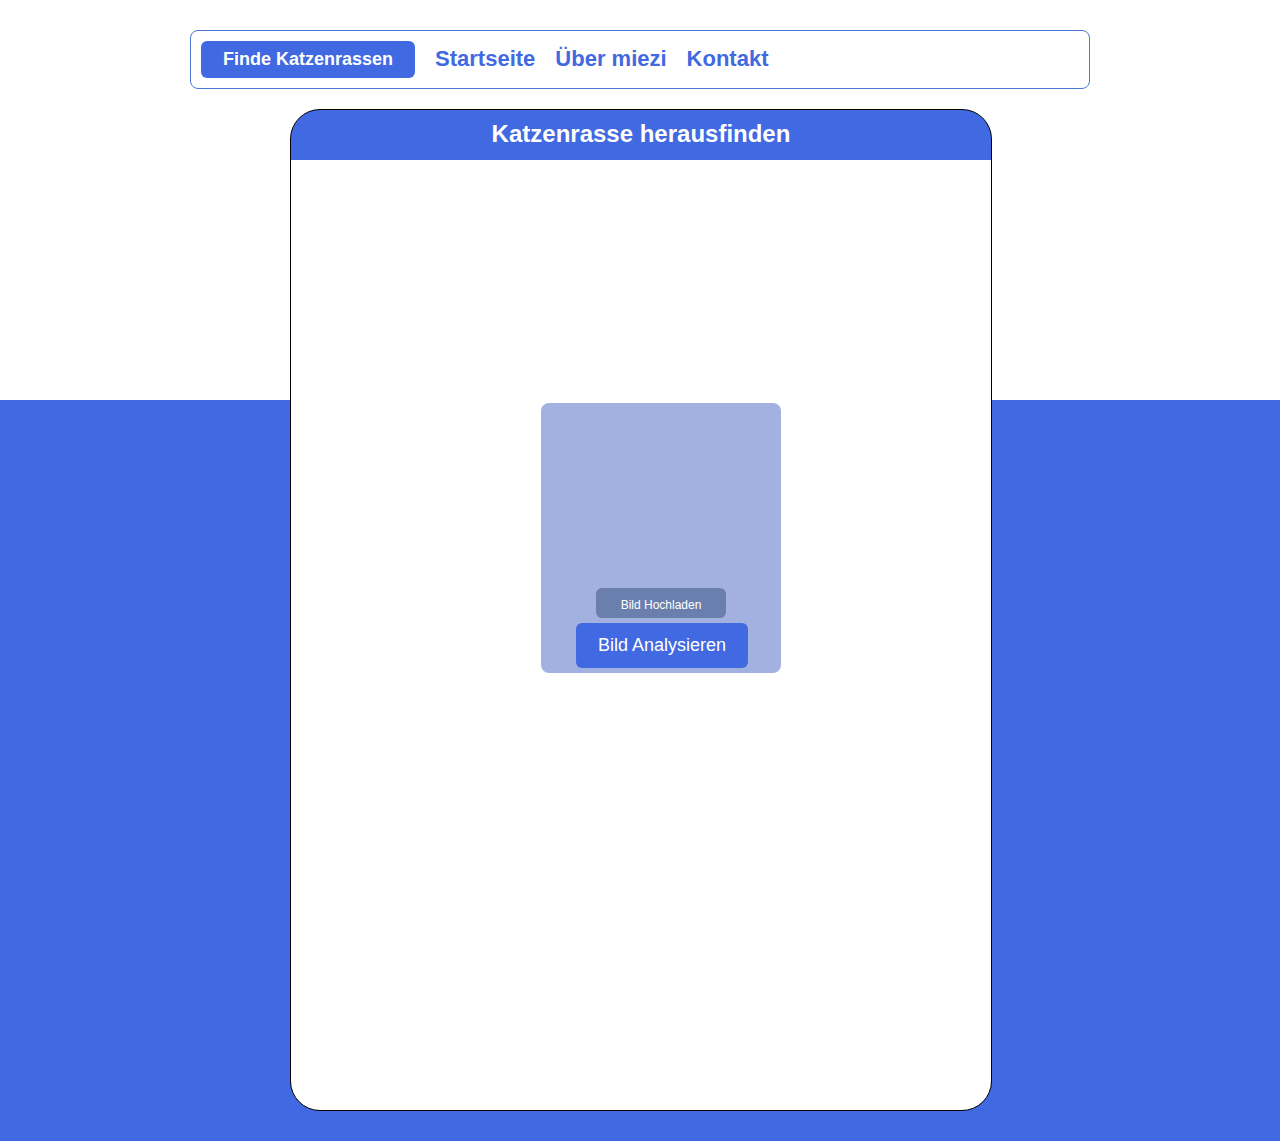
<file: findcatbreed.html>
<!DOCTYPE html>
<html>
<head>
    <meta charset="UTF-8">
    <title>Finde Katzenrassen</title>
    <link rel="stylesheet" href="style.css">
</head>
<body>
    <nav>
        <a class="button" href="findcatbreed.html">Finde Katzenrassen</a>
        <a href="index.html">Startseite</a>
        <a href="about.html">Über miezi</a>
        <a href="kontakt.html">Kontakt</a>
    </nav>

    <div class="white-box">
        <h2>Katzenrasse herausfinden</h2>

        <div class="image-drop-field">
            <img id="preview" style="width:200px; position: absolute; margin-left: 0px; margin-top: -40px; display:none; z-index: 1;" alt="Vorschau">
            
            <button style="position: absolute; width: 130px; height: 30px; line-height: 10px; font-size: 12px; margin-left: 35px; margin-top: 175px; background-color: rgb(106, 127, 173);" onclick="document.getElementById('imgUpload').click()">Bild Hochladen</button>
            <input id="imgUpload" type="file" accept="image/*" style="z-index: 2; position: absolute; display:none">

            <button onclick="sendImage()" style="margin-left: 15px; margin-top: 210px; position: absolute; z-index: 2;">Bild Analysieren</button>
            <div id="spinner" style="display:none; margin-top: 300px; margin-left: 75px; position: absolute;">
            <div class="loader"></div>
                </div>

        
        </div>

        <p id="output"></p>
    </div>

    <script src="script.js"></script>
</body>
</html>
</file>
<file: style.css>
body {
    max-width: 900px;
    margin: auto;
    background: linear-gradient(to bottom, white 0px, white 400px, royalblue 400px, royalblue 100%);
    font-family: Arial, sans_serif;
    padding: 30px;
    line-height: 1.6;
    min-height: 100vh;

    animation: fade 2s ease-in;
    @keyframes fade {
        from {opacity: 0;}
        to {opacity: 1;}
    }
}

h1 {
    color: royalblue;
    font-size: 100px;
    text-align: center;
}

p {
    text-align: center;
}

button {
    padding: 12px 22px;
    font-size: 18px;
    border: none;
    cursor: pointer;
    border-radius: 6px;
    background-color: royalblue;
    color: white;
    transition: 0.3s ease;
}

button:hover{
    background-color: rgb(75, 119, 214);
    transform: scale(1.1);
}

nav {
    background: white;
    border-style: solid;
    border-width: 1px;
    border-color: rgb(75, 119, 214);
    padding: 10px;
    border-radius: 8px;
    display: flex;
    gap: 20px;
    margin-bottom: 20px;
}

nav a {
    text-decoration: none;
    font-weight: bold;
    font-size: 22px;
    color: royalblue;

    transition: 0.2s;
}

nav a.button {
    padding: 4px 22px;
    font-size: 18px;
    border: none;
    cursor: pointer;
    border-radius: 6px;
    background-color: royalblue;
    color: white;
    transition: 0.3s ease;
}

nav a:hover{
    transform: scale(1.05);
    color: rgb(149, 195, 248);
}

@media (max-width: 600px) {
    body {
        padding: 10px;
    }

    nav {
        flex-direction: column;
        gap: 10px;
    }
}

.bluebox {
    width: 1000px;
    height: 2000px;
    background-color: royalblue;
    align-self: center;
}

img {
    margin-left: 300px;
    margin-top: 50px;
}

.white-box {
    width: 700px;
    height: 1000px;
    background: linear-gradient(to bottom, royalblue 0%, royalblue 50px, white 50px, white 100%);
    border: solid;
    border-color: black;
    border-width: 1px;
    margin-left: 100px;
    border-radius: 30px;

    
}

h2 {
    color: white;
    text-align: center;
    margin-top: 5px;
}

.image-drop-field {
    background-color: rgb(162, 177, 223);
    align-self: center;
    margin-left: 250px;
    margin-top: 250px;
    width: 200px;
    height: 250px;

    padding: 10px 20px;
    color: black;
    border-radius: 8px;
    border-width: 10px;
    border-color: royalblue;
    font-weight: bold;
    cursor: pointer;
    transition: 0.2s;
}

.img-upload-button {
    align-self: center;
    width: 500px;
    height: 250px;

    padding: 10px 20px;
    color: black;
    border-radius: 8px;
    border-width: 10px;

    margin-bottom: -90px;
}

.miezi-pfp {
    margin-top: 280px;
    margin-left: -280px;
}

.loader {
  border: 6px solid #f3f3f3; 
  border-top: 6px solid royalblue; 
  border-radius: 50%;
  width: 40px;
  height: 40px;
  animation: spin 1s linear infinite;
  margin: auto;
}

@keyframes spin {
  0% { transform: rotate(0deg); }
  100% { transform: rotate(360deg); }
}

.image-upload {
    margin-right: 100;
}

#chat-container {
    width: 100%;
    max-width: 600px;
    margin: 20px auto;
    display: flex;
    flex-direction: column;
    gap: 12px;
    font-family: sans-serif;
}

/* Nutzer-Bubble */
.user-bubble {
    align-self: flex-end;
    background: #4a90e2;
    color: white;
    padding: 12px 16px;
    border-radius: 18px 18px 0 18px;
    max-width: 80%;
}

/* KI-Bubble */
.ai-bubble {
    align-self: flex-start;
    background: #e8e8e8;
    color: #000;
    padding: 12px 16px;
    border-radius: 18px 18px 18px 0;
    max-width: 80%;
    white-space: pre-line; /* Damit Zeilenumbrüche angezeigt werden */
}

/* Cursor-Effekt am Ende während des Tippens */
.typing-cursor::after {
    content: "▋";
    margin-left: 4px;
    animation: blink 0.7s steps(1) infinite;
}

@keyframes blink {
    0% { opacity: 0; }
    100% { opacity: 1; }
}
</file>
